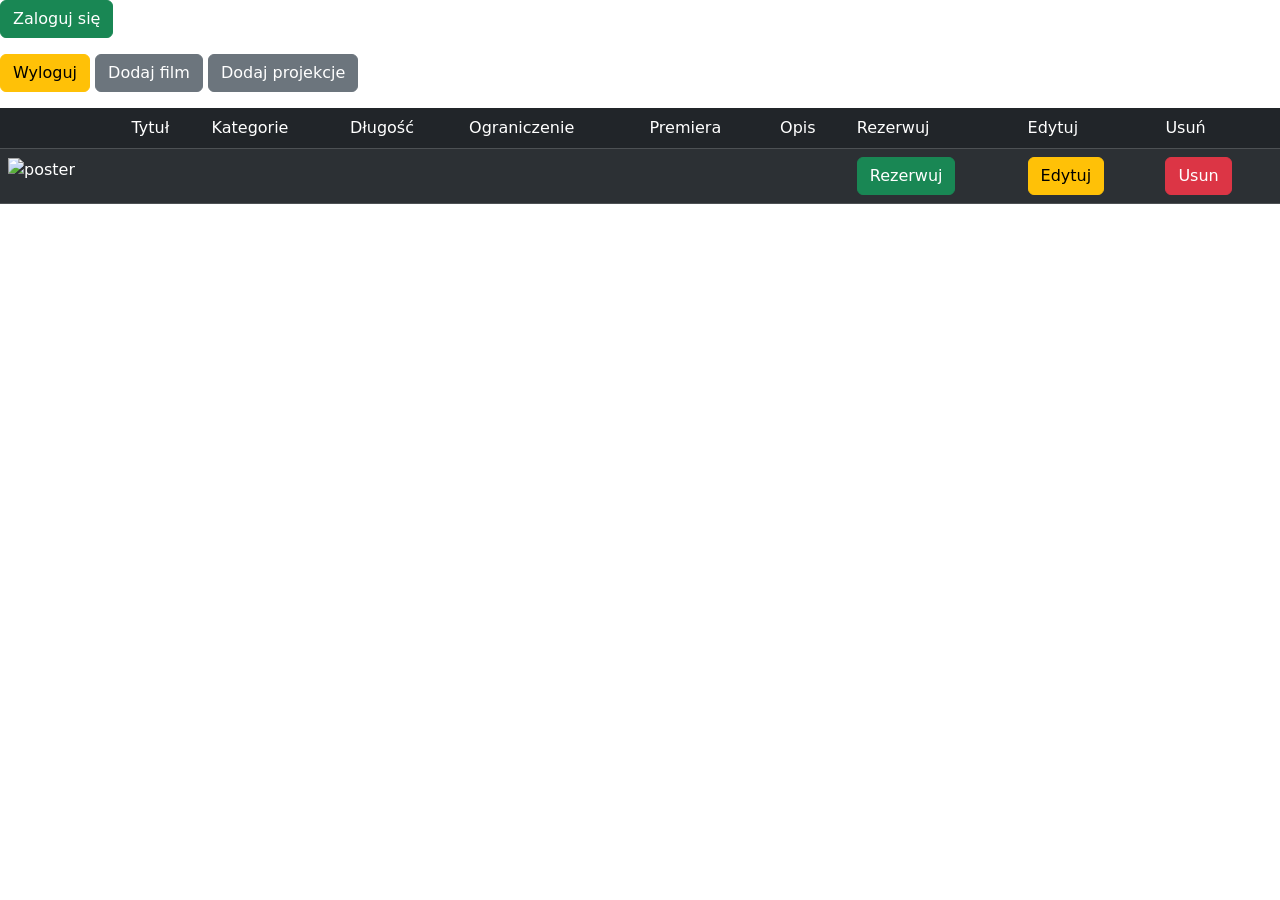
<file: KinowySystemRezerwacji/frontend/src/main/resources/templates/index.html>
<!DOCTYPE html>
<html xmlns:th="http://www.thymeleaf.org" xmlns:sec="http://www.w3.org/1999/xhtml">
<head>
    <meta charset="UTF-8">
    <meta name="viewport" content="width=device-width, initial-scale=1">
    <title>Movies</title>
    <link href="https://cdn.jsdelivr.net/npm/bootstrap@5.0.2/dist/css/bootstrap.min.css" rel="stylesheet"
          integrity="sha384-EVSTQN3/azprG1Anm3QDgpJLIm9Nao0Yz1ztcQTwFspd3yD65VohhpuuCOmLASjC" crossorigin="anonymous">
    <link rel="stylesheet" th:href="@{/style.css}">
</head>
<body>
<p sec:authorize="!isAuthenticated()">
    <a href="/login" type="button" class="btn btn-success">Zaloguj się</a>
</p>

<p sec:authorize="isAuthenticated()">
    <a href="/logout" type="button" class="btn btn-warning">Wyloguj</a>

    <span sec:authorize="hasRole('admin')">
        <a href="/movies/add" type="button" class="btn btn-secondary">Dodaj film</a>
        <a href="/movies/programme/addForm" type="button" class="btn btn-secondary">Dodaj projekcje</a>
    </span>
</p>

<table class="table table-dark table-hover table-striped">
    <thead>
    <tr>
        <td></td>
        <td>Tytuł</td>
        <td>Kategorie</td>
        <td>Długość</td>
        <td>Ograniczenie</td>
        <td>Premiera</td>
        <td>Opis</td>
        <td>Rezerwuj</td>

        <div sec:authorize="hasRole('admin')">
            <td>Edytuj</td>
            <td>Usuń</td>
        </div>
    </tr>
    </thead>
    <tbody>
    <tr th:each="movie: ${movies}">
        <td><img th:src="${movie.imageUrl}" onerror="this.src='https://via.placeholder.com/250x375';" alt="poster">
        </td>
        <td th:text="${movie.title}"></td>
        <td th:text="${movie.category}"></td>
        <td th:text="${movie.length} + ' min'"></td>
        <td th:text="'Od: ' + ${movie.age} + ' lat'"></td>
        <td th:text="${movie.releaseDate}"></td>
        <td th:text="${movie.description}" class="description"></td>
        <td class="options">
            <a th:href="@{'movies/programme/' + ${movie.id}}" type="button" class="btn btn-success">Rezerwuj</a>
        </td>

        <div sec:authorize="hasRole('admin')">
            <td class="options">
                <a th:href="@{'movies/edit/' + ${movie.id}}" type="button" class="btn btn-warning">Edytuj</a>
            </td>
            <td class="options">
                <a th:href="@{'movie/delete/' + ${movie.id}}" type="button" class="btn btn-danger">Usun</a>
            </td>
        </div>
    </tr>
    </tbody>
</table>
</body>
</html>
</file>
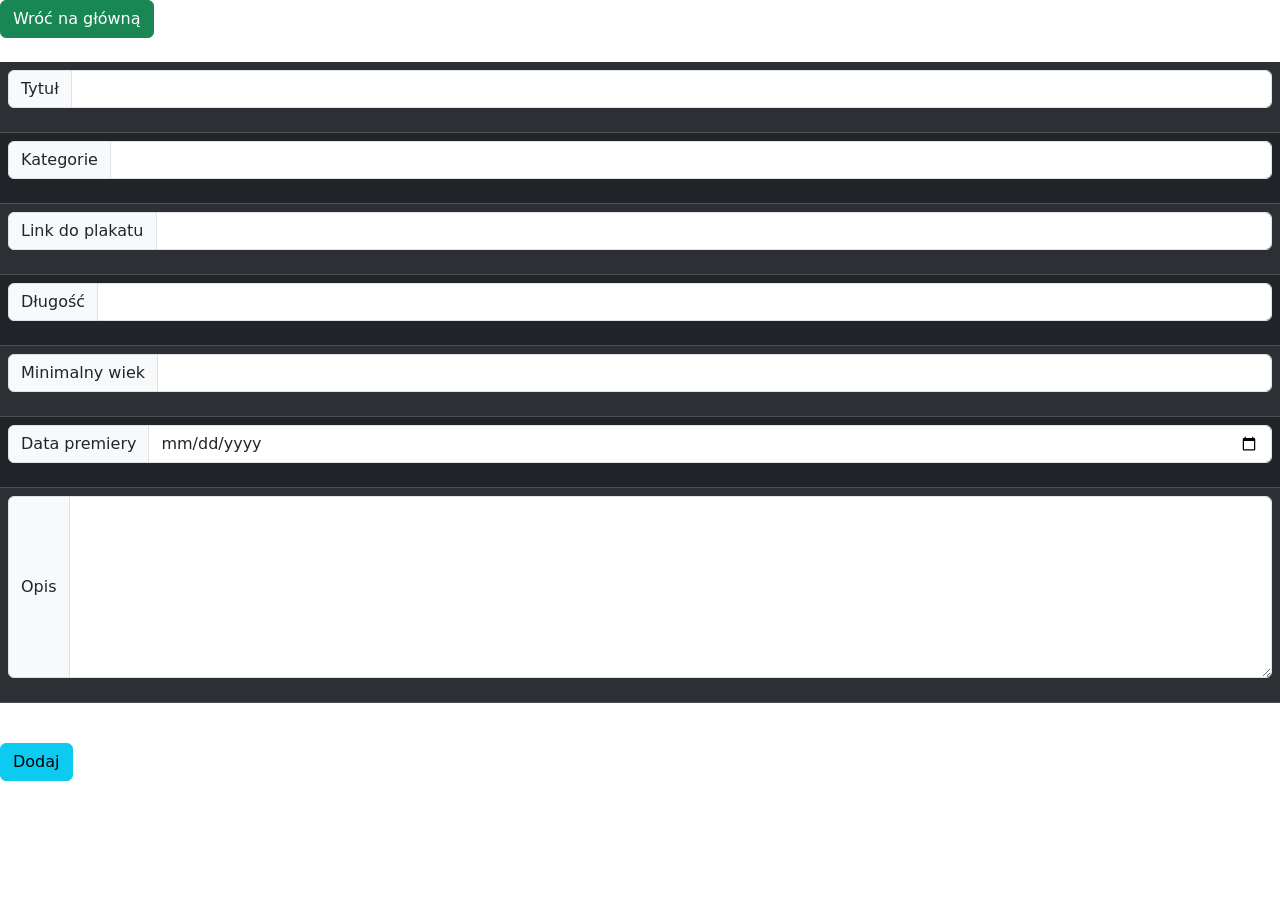
<file: KinowySystemRezerwacji/frontend/src/main/resources/templates/addMovieForm.html>
<!DOCTYPE html>
<html xmlns="http://www.w3.org/1999/xhtml" xmlns:th="http://www.thymeleaf.org">
<head>
    <meta charset="UTF-8">
    <meta name="viewport" content="width=device-width, initial-scale=1">
    <title>Add Movie</title>
    <link href="https://cdn.jsdelivr.net/npm/bootstrap@5.0.2/dist/css/bootstrap.min.css" rel="stylesheet"
          integrity="sha384-EVSTQN3/azprG1Anm3QDgpJLIm9Nao0Yz1ztcQTwFspd3yD65VohhpuuCOmLASjC" crossorigin="anonymous">
    <link rel="stylesheet" th:href="@{/style.css}">
</head>
<body>
<a href="/movies" type="button" class="btn btn-success">Wróć na główną</a><br><br>

<form action="#" method="post" th:action="@{/movie/add}" th:object="${movie}" id="form">
    <table class="table table-dark table-striped" id="form-table-movie-add">
        <tr>
            <td>
                <div class="input-group mb-3">
                    <span class="input-group-text" id="basic-addon1">Tytuł</span>
                    <input class="form-control" type="text" th:field="${movie.title}" required>
                </div>
            </td>
        </tr>
        <tr>
            <td>
                <div class="input-group mb-3">
                    <span class="input-group-text" id="basic-addon2">Kategorie</span>
                    <input class="form-control" type="text" th:field="${movie.category}" required>
                </div>
            </td>
        </tr>
        <tr>
            <td>
                <div class="input-group mb-3">
                    <span class="input-group-text" id="basic-addon3">Link do plakatu</span>
                    <input class="form-control" type="text" th:field="${movie.imageUrl}" required>
                </div>
            </td>
        </tr>
        <tr>
            <td>
                <div class="input-group mb-3">
                    <span class="input-group-text" id="basic-addon4">Długość</span>
                    <input class="form-control" type="number" th:field="${movie.length}" required>
                </div>
            </td>
        </tr>
        <tr>
            <td>
                <div class="input-group mb-3">
                    <span class="input-group-text" id="basic-addon5">Minimalny wiek</span>
                    <input class="form-control" type="number" th:field="${movie.age}" required>
                </div>
            </td>
        </tr>
        <tr>
            <td>
                <div class="input-group mb-3">
                    <span class="input-group-text" id="basic-addon6">Data premiery</span>
                    <input class="form-control" type="date" th:field="${movie.releaseDate}" required>
                </div>
            </td>
        </tr>
        <tr>
            <td>
                <div class="input-group mb-3">
                    <span class="input-group-text" id="basic-addon7">Opis</span>
                    <textarea class="form-control" cols="70" rows="7" th:field="${movie.description}" required></textarea>
                </div>
            </td>
        </tr>
    </table>
    <br>
    <input class="btn btn-info" type="submit" value="Dodaj">
</form>
</body>
</html>
</file>
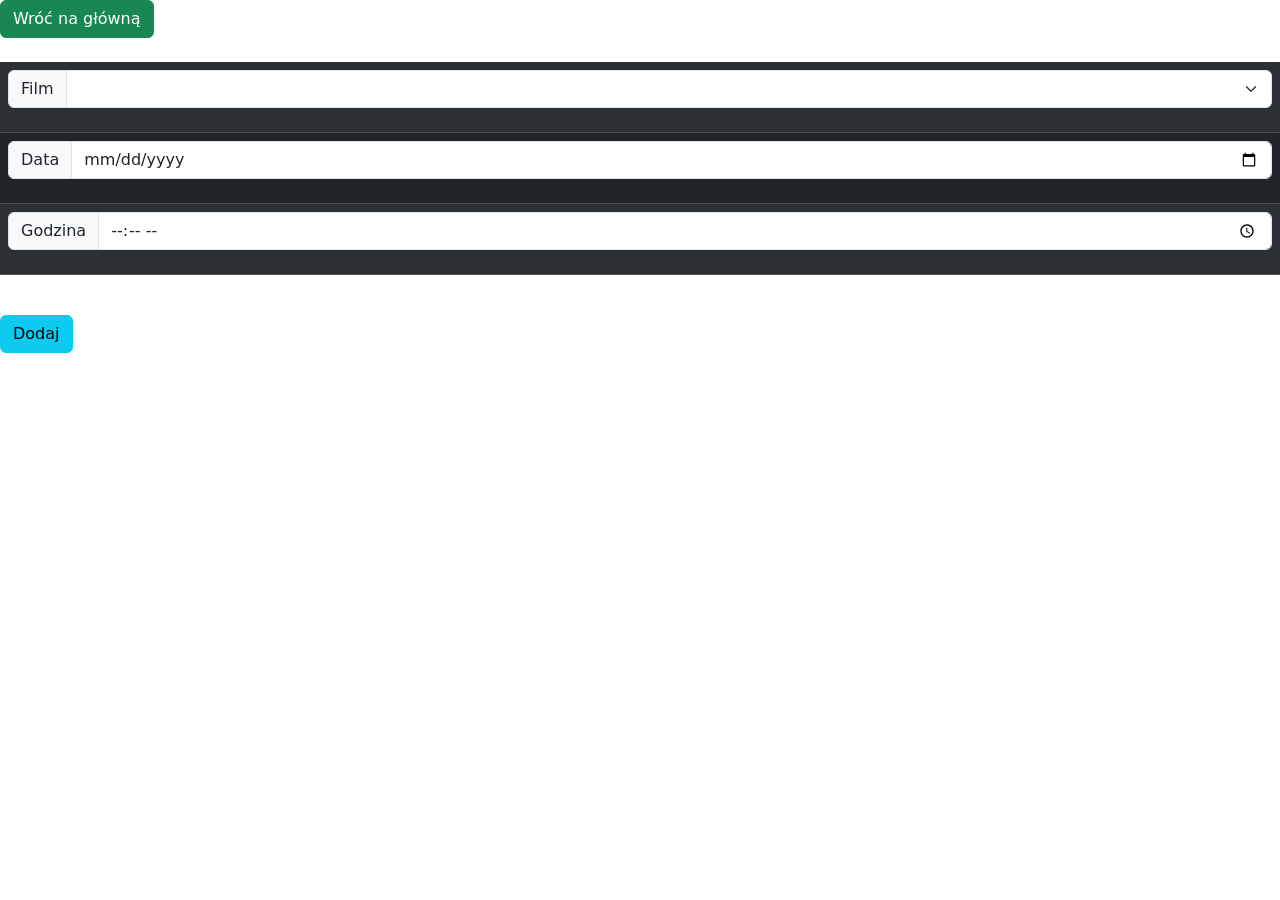
<file: KinowySystemRezerwacji/frontend/src/main/resources/templates/addProgrammeForm.html>
<!DOCTYPE html>
<html xmlns="http://www.w3.org/1999/xhtml" xmlns:th="http://www.thymeleaf.org">
<head>
    <meta charset="UTF-8">
    <meta name="viewport" content="width=device-width, initial-scale=1">
    <title>Add Programme</title>
    <link href="https://cdn.jsdelivr.net/npm/bootstrap@5.0.2/dist/css/bootstrap.min.css" rel="stylesheet"
          integrity="sha384-EVSTQN3/azprG1Anm3QDgpJLIm9Nao0Yz1ztcQTwFspd3yD65VohhpuuCOmLASjC" crossorigin="anonymous">
    <link rel="stylesheet" th:href="@{/style.css}">
</head>
<body>
<a href="/movies" type="button" class="btn btn-success">Wróć na główną</a><br><br>

<form action="#" method="post" th:action="@{/programme/addNew}" th:object="${programme}" id="form">
    <table class="table table-dark table-striped" id="form-table-programme">
        <tr th:object="${movies}">
            <td>
                <div class="input-group mb-3">
                    <label class="input-group-text" for="inputGroupSelect01">Film</label>
                    <select class="form-select" id="inputGroupSelect01" th:field="${programme.movie.id}" required>
                        <option th:each="movie: ${movies}"
                                th:value="${movie.getId()}"
                                th:text="${movie.title}">
                        </option>
                    </select>
                </div>
            </td>
        </tr>
        <tr>
            <td>
                <div class="input-group mb-3">
                    <span class="input-group-text" id="basic-addon1">Data</span>
                    <input class="form-control" type="date" th:field="${programme.date}"
                           th:attr="min=${#dates.format(#dates.createNow(), 'yyyy-MM-dd')}" required>
                </div>
            </td>
        </tr>
        <tr>
            <td>
                <div class="input-group mb-3">
                    <span class="input-group-text" id="basic-addon2">Godzina</span>
                    <input class="form-control" type="time" th:field="${programme.time}" step="60" required>
                </div>
            </td>
        </tr>
    </table>
    <br>
    <input type="submit" value="Dodaj" class="btn btn-info">
</form>
</body>
</html>
</file>
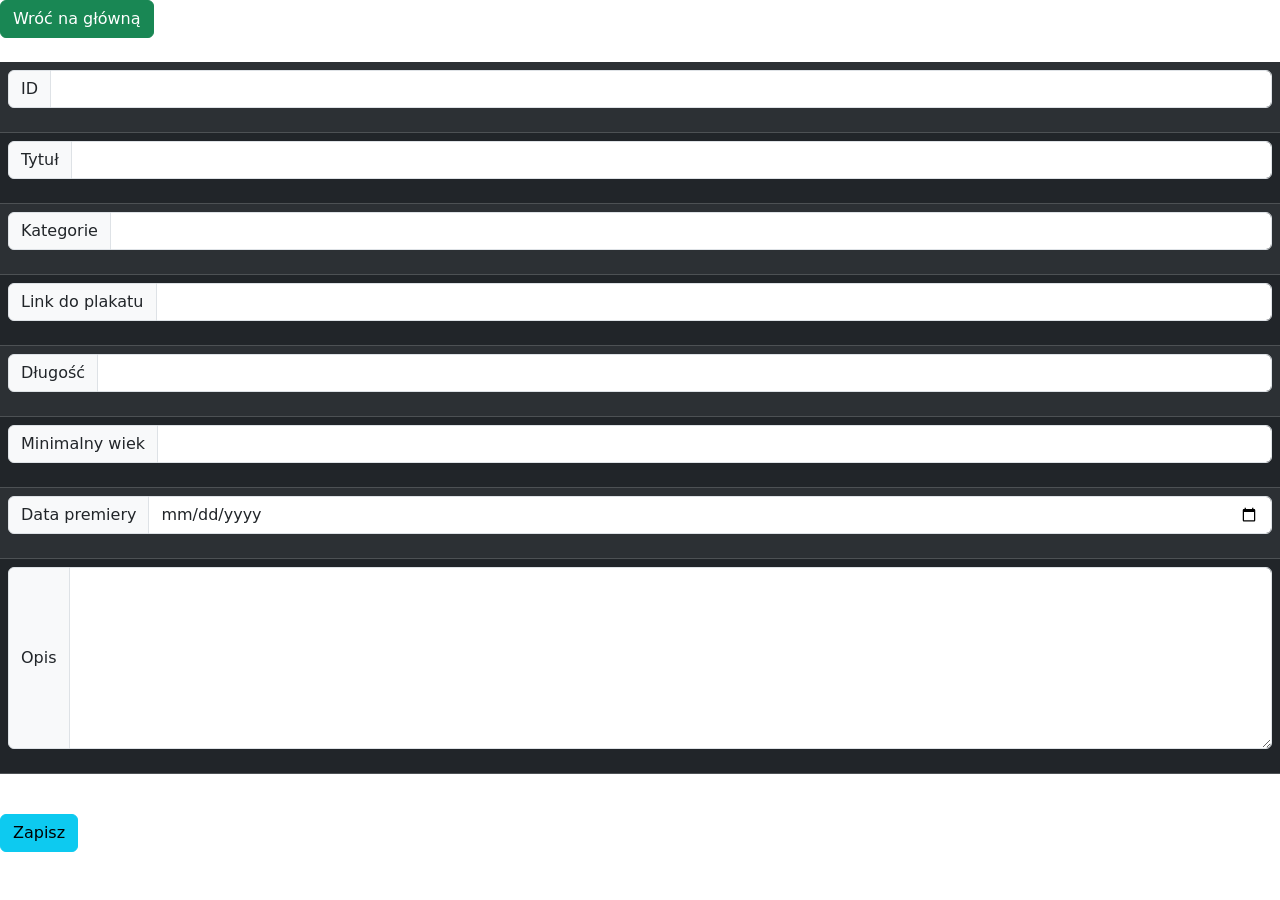
<file: KinowySystemRezerwacji/frontend/src/main/resources/templates/editMovieForm.html>
<!DOCTYPE html>
<html xmlns="http://www.w3.org/1999/xhtml" xmlns:th="http://www.thymeleaf.org">
<head>
    <meta charset="UTF-8">
    <meta name="viewport" content="width=device-width, initial-scale=1">
    <title>Edit Movie</title>
    <link href="https://cdn.jsdelivr.net/npm/bootstrap@5.0.2/dist/css/bootstrap.min.css" rel="stylesheet"
          integrity="sha384-EVSTQN3/azprG1Anm3QDgpJLIm9Nao0Yz1ztcQTwFspd3yD65VohhpuuCOmLASjC" crossorigin="anonymous">
    <link rel="stylesheet" th:href="@{/style.css}">
</head>
<body>
<a href="/movies" type="button" class="btn btn-success">Wróć na główną</a><br><br>

<form action="#" method="post" th:action="@{/movie/edit}" th:object="${movie}" id="form">
    <table class="table table-dark table-striped" id="form-table-movie-edit">
        <tr>
            <td>
                <div class="input-group mb-3">
                    <span class="input-group-text" id="basic-addon1">ID</span>
                    <input class="form-control" type="number" th:field="${movie.id}" th:value="${movie.getId()}"
                           readonly>
                </div>
            </td>
        </tr>
        <tr>
            <td>
                <div class="input-group mb-3">
                    <span class="input-group-text" id="basic-addon2">Tytuł</span>
                    <input class="form-control" type="text" th:field="${movie.title}" th:value="${movie.getTitle()}">
                </div>
            </td>
        </tr>
        <tr>
            <td>
                <div class="input-group mb-3">
                    <span class="input-group-text" id="basic-addon3">Kategorie</span>
                    <input class="form-control" type="text" th:field="${movie.category}"
                           th:value="${movie.getCategory()}">
                </div>
            </td>
        </tr>
        <tr>
            <td>
                <div class="input-group mb-3">
                    <span class="input-group-text" id="basic-addon4">Link do plakatu</span>
                    <input class="form-control" type="text" th:field="${movie.imageUrl}"
                           th:value="${movie.getImageUrl()}">
                </div>
            </td>
        </tr>
        <tr>
            <td>
                <div class="input-group mb-3">
                    <span class="input-group-text" id="basic-addon5">Długość</span>
                    <input class="form-control" type="number" th:field="${movie.length}"
                           th:value="${movie.getLength()}">
                </div>
            </td>
        </tr>
        <tr>
            <td>
                <div class="input-group mb-3">
                    <span class="input-group-text" id="basic-addon6">Minimalny wiek</span>
                    <input class="form-control" type="number" th:field="${movie.age}" th:value="${movie.getAge()}">
                </div>
            </td>
        </tr>
        <tr>
            <td>
                <div class="input-group mb-3">
                    <span class="input-group-text" id="basic-addon7">Data premiery</span>
                    <input class="form-control" type="date" th:field="${movie.releaseDate}"
                           th:value="${movie.getReleaseDate()}">
                </div>
            </td>
        </tr>
        <tr>
            <td>
                <div class="input-group mb-3">
                    <span class="input-group-text" id="basic-addon8">Opis</span>
                    <textarea class="form-control" cols="100" rows="7" th:field="${movie.description}"
                              th:value="${movie.getDescription()}"></textarea>
                </div>
            </td>
        </tr>
    </table>
    <br>
    <input class="btn btn-info" type="submit" value="Zapisz">
</form>
</body>
</html>
</file>
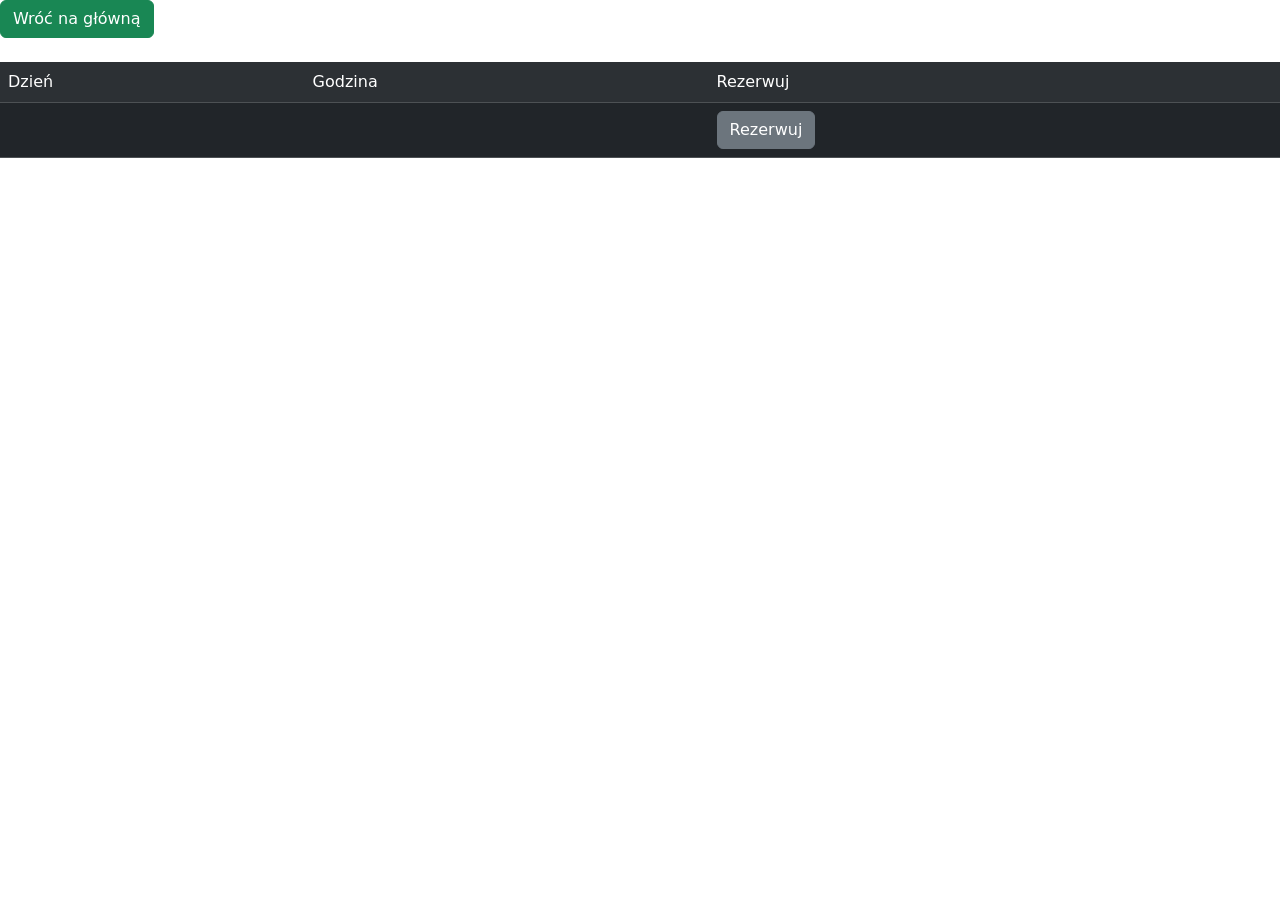
<file: KinowySystemRezerwacji/frontend/src/main/resources/templates/movieProgramme.html>
<!DOCTYPE html>
<html xmlns="http://www.w3.org/1999/xhtml" xmlns:th="http://www.thymeleaf.org">
<head>
    <meta charset="UTF-8">
    <meta name="viewport" content="width=device-width, initial-scale=1">
    <title>Movie Programme</title>
    <link href="https://cdn.jsdelivr.net/npm/bootstrap@5.0.2/dist/css/bootstrap.min.css" rel="stylesheet"
          integrity="sha384-EVSTQN3/azprG1Anm3QDgpJLIm9Nao0Yz1ztcQTwFspd3yD65VohhpuuCOmLASjC" crossorigin="anonymous">
    <link rel="stylesheet" th:href="@{/style.css}">
</head>
<body>
<a href="/movies" type="button" class="btn btn-success">Wróć na główną</a><br><br>

<table class="table table-dark table-striped" id="form-table-movie-edit">
    <tr>
        <td>Dzień</td>
        <td>Godzina</td>
        <td>Rezerwuj</td>
    </tr>
    <tr th:each="programme: ${programmeList}">
        <td th:text="${programme.date}"></td>
        <td th:text="${programme.time}"></td>
        <td><a type="button" class="btn btn-secondary"
               th:href="@{'reserve/' + ${programme.movie.getId()} + '/' + ${programme.getId()}}">
            Rezerwuj
        </a></td>
    </tr>
</table>
</body>
</html>
</file>
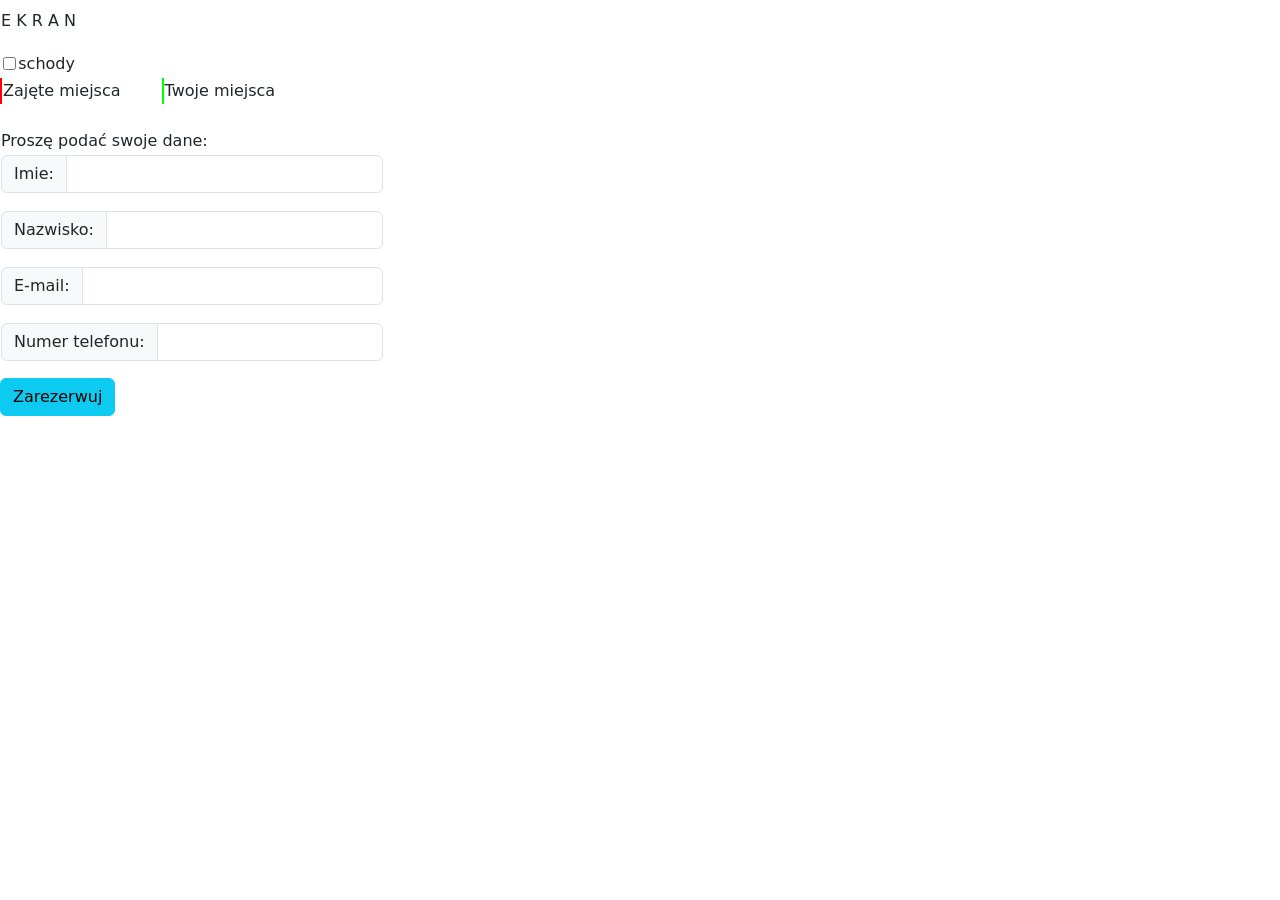
<file: KinowySystemRezerwacji/frontend/src/main/resources/templates/reserveSeat.html>
<!DOCTYPE html>
<html xmlns="http://www.w3.org/1999/xhtml" xmlns:th="http://www.thymeleaf.org">
<head>
    <meta charset="UTF-8">
    <meta name="viewport" content="width=device-width, initial-scale=1">
    <title>Seat Reservation</title>
    <link href="https://cdn.jsdelivr.net/npm/bootstrap@5.0.2/dist/css/bootstrap.min.css" rel="stylesheet"
          integrity="sha384-EVSTQN3/azprG1Anm3QDgpJLIm9Nao0Yz1ztcQTwFspd3yD65VohhpuuCOmLASjC" crossorigin="anonymous">
    <link rel="stylesheet" th:href="@{/style.css}">
</head>
<body>
<h1 th:text="${reservationInfo.title}"></h1>
<h4 th:text="${reservationInfo.date} + ' ' + ${reservationInfo.time}"></h4>

<div class="reservation">
    <div class="reservation-inner">
        <form th:action="@{'/reserve/save'}" th:object="${reservedSeats}" method="post">
            <table class="screening-room">
                <tr>
                    <td colspan="11">
                        <p>E K R A N</p>
                    </td>
                </tr>
                <tr>
                    <td></td>
                    <th:block th:each="number : ${#numbers.sequence(1,7)}">
                        <td th:text="${number}"></td>
                        <td th:if="${number == 3 or number == 7}" rowspan="8">schody</td>
                    </th:block>
                </tr>

                <tr th:each="row, iStat : ${rows}">
                    <th:block th:each="number: ${#numbers.sequence(1, 7)}">
                        <td th:if="${number == 1}" th:text="${row}"></td>
                        <td>
                            <input th:field="*{map[__${row + number}__]}"
                                   th:disabled="*{map[__${row + number}__]}"
                                   type="checkbox"
                                   th:classappend="*{map[__${row + number}__]} ? redAfter : greenAfter"
                                   value="true">
                        </td>
                    </th:block>
                </tr>
            </table>
            <table>
                <tr>
                    <td style="background-color: red"></td>
                    <td>Zajęte miejsca</td>
                    <td style="width: 40px"></td>
                    <td style="background-color: lime"></td>
                    <td>Twoje miejsca</td>
                </tr>
            </table>

            <br>

            <table>
                <tr>
                    <td colspan="2">Proszę podać swoje dane:</td>
                </tr>
                <tr>
                    <td>
                        <div class="input-group mb-3">
                            <span class="input-group-text" id="basic-addon1">Imie:</span>
                            <input class="form-control" type="text" th:value="${reservationInfo.name}" name="name"
                                   required>
                        </div>
                    </td>
                </tr>
                <tr>
                    <td>
                        <div class="input-group mb-3">
                            <span class="input-group-text" id="basic-addon2">Nazwisko:</span>
                            <input class="form-control" type="text" th:value="${reservationInfo.surname}"
                                   name="surname"
                                   required>
                        </div>
                    </td>
                </tr>
                <tr>
                    <td>
                        <div class="input-group mb-3">
                            <span class="input-group-text" id="basic-addon3">E-mail:</span>
                            <input class="form-control" type="email" th:value="${reservationInfo.email}"
                                   name="email"
                                   required>
                        </div>
                    </td>
                </tr>
                <tr>
                    <td>
                        <div class="input-group mb-3">
                            <span class="input-group-text" id="basic-addon4">Numer telefonu:</span>
                            <input class="form-control" th:value="${reservationInfo.phone}" name="phone" required>
                        </div>
                    </td>
                </tr>
            </table>
            <input type="hidden" th:value="${reservationInfo.id}" name="id">
            <input type="hidden" th:value="${reservationInfo.movieId}" name="movieId">

            <input class="btn btn-info" type="submit" value="Zarezerwuj">
        </form>
    </div>
</div>
</body>
</html>
</file>
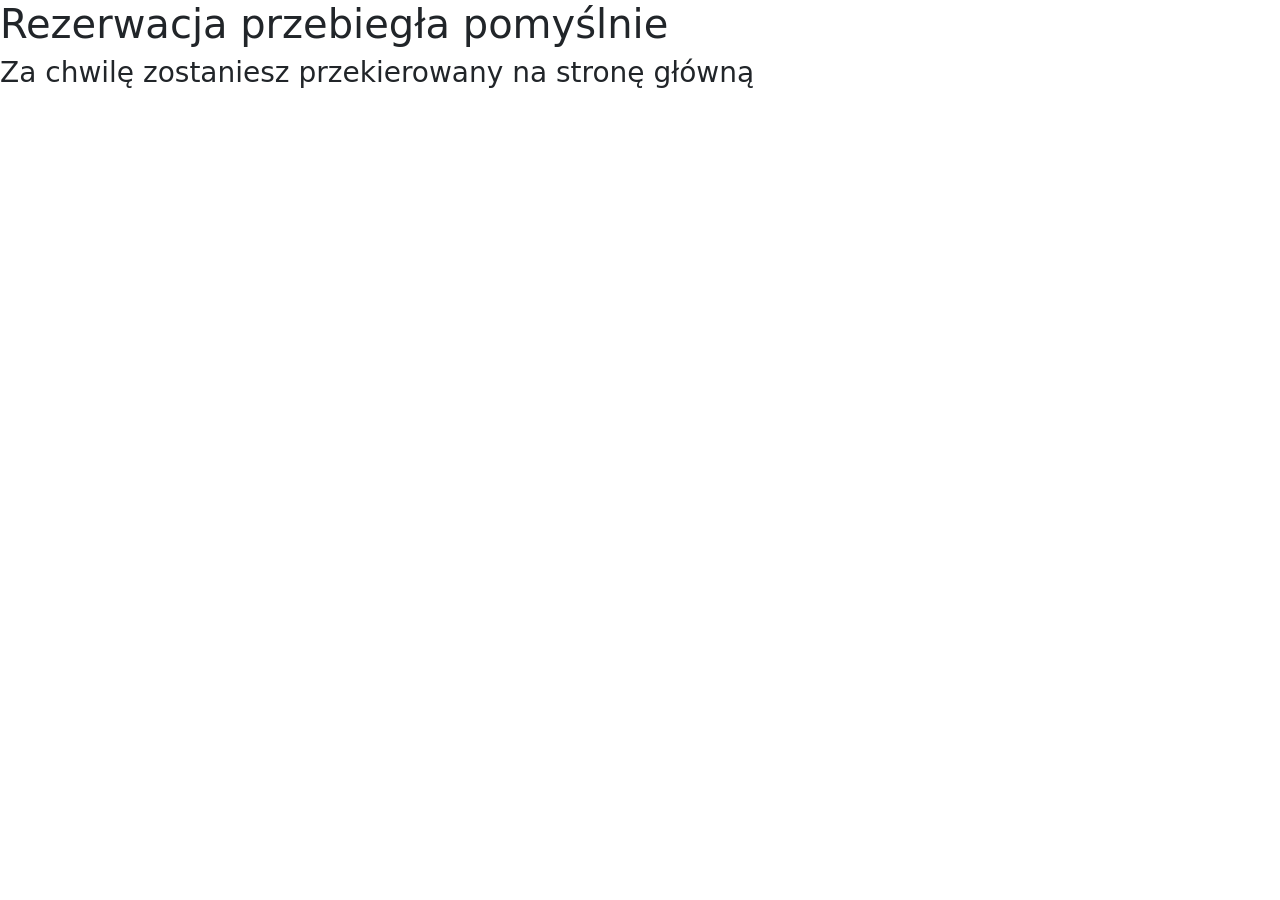
<file: KinowySystemRezerwacji/frontend/src/main/resources/templates/success.html>
<!DOCTYPE html>
<html xmlns="http://www.w3.org/1999/xhtml" xmlns:th="http://www.thymeleaf.org">
<head>
    <meta charset="UTF-8">
    <meta name="viewport" content="width=device-width, initial-scale=1">
    <meta http-equiv="refresh" content="5; URL=http://localhost:8080/movies"/>
    <title>Seat Reservation Success</title>
    <link href="https://cdn.jsdelivr.net/npm/bootstrap@5.0.2/dist/css/bootstrap.min.css" rel="stylesheet"
          integrity="sha384-EVSTQN3/azprG1Anm3QDgpJLIm9Nao0Yz1ztcQTwFspd3yD65VohhpuuCOmLASjC" crossorigin="anonymous">
    <link rel="stylesheet" th:href="@{/style.css}">
</head>
<body>
<h1>Rezerwacja przebiegła pomyślnie</h1>
<h3>Za chwilę zostaniesz przekierowany na stronę główną</h3>
</body>
</html>
</file>
